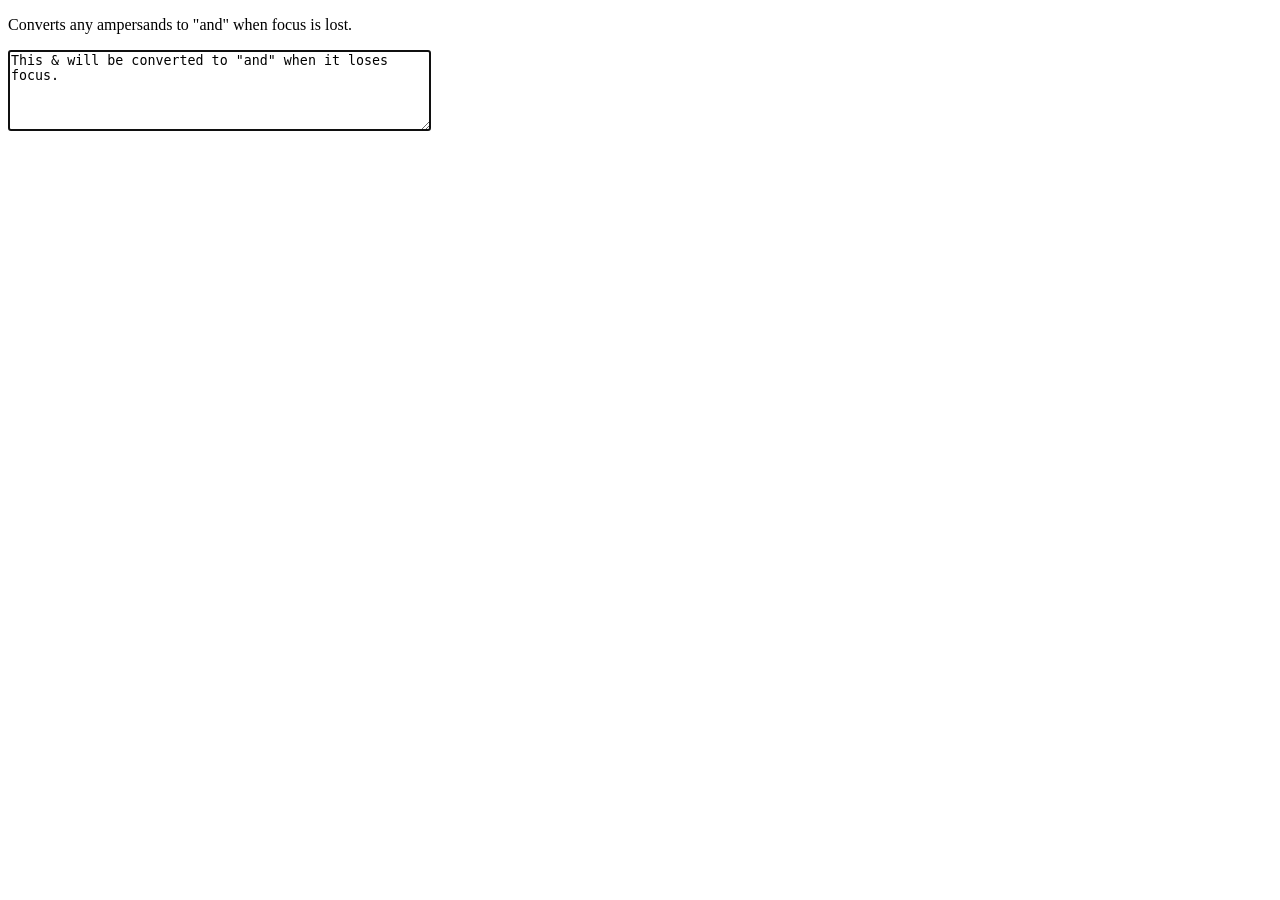
<file: 12_3.html>
<!doctype html>
<html lang="en">

<head>
    <meta charset="utf-8">
    <title>stuff</title>
    <style>
    </style>
    <script>
        function init() {
            input.value = "This & will be converted to \"and\" when it loses focus.";
        }
        
        function convert() {
            input.value = input.value.replace("&", "and");
            if(input.value.indexOf("&") != -1)
                convert();
        }
    </script>
</head>

<body onload="init()"> <!-- onload used to add a default sentence cleanly -->
    <form id="form">
        <p><label>Converts any ampersands to "and" when focus is lost.</label></p>
        <textarea id="input" cols="50" rows="5" onblur="convert()" autofocus></textarea>
    </form>
</body>

</html>
</file>
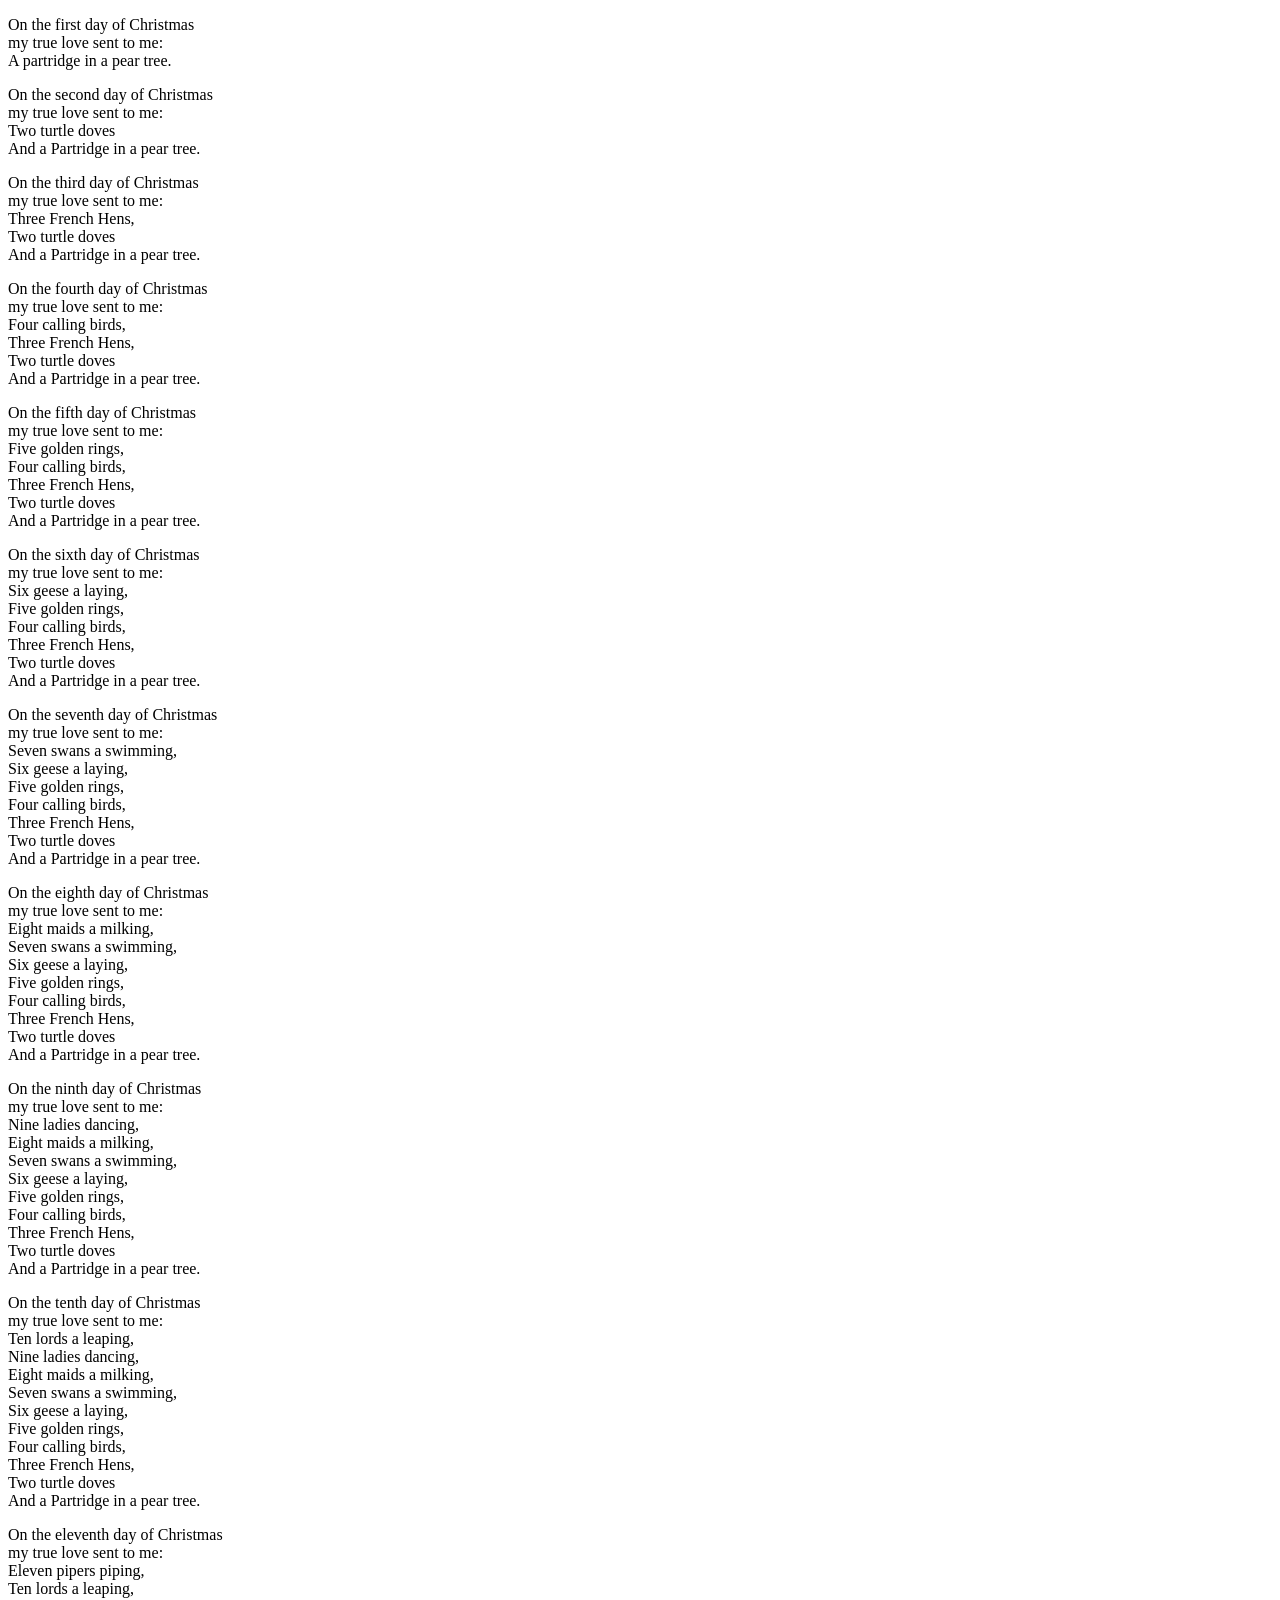
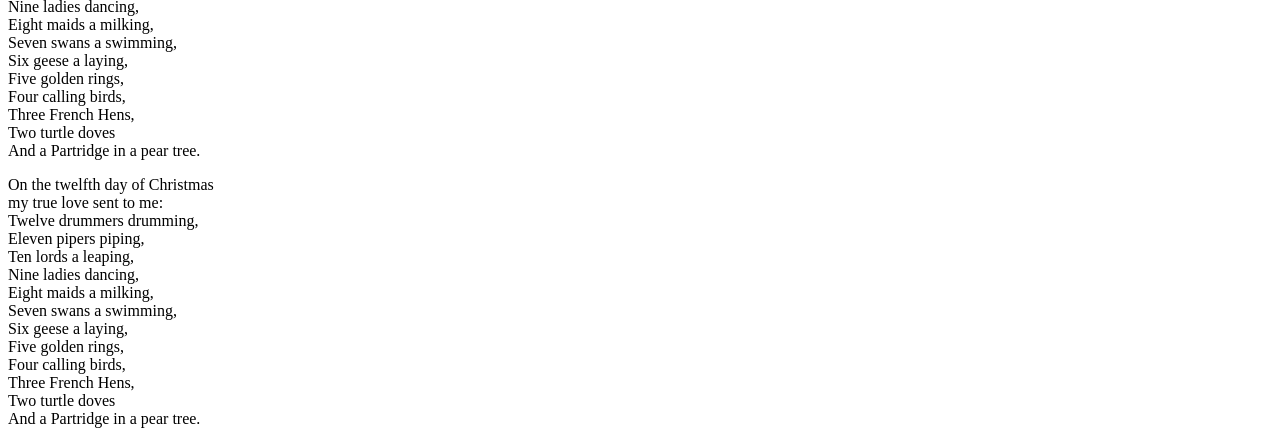
<file: 8_6.html>
<!doctype html>
<html lang="en">

<head>
    <meta charset="utf-8">
    <title>stuff</title>
    <style>
    </style>
    <script>
        for (var i = 0; i < 12; i++) {
            switch (i) {
                case 0:
                    document.write("<p> On the first day of Christmas<br> my true love sent to me:<br> A partridge in a pear tree.<br> </p>");
                    break;
                case 1:
                    document.write("<p> On the second day of Christmas<br> my true love sent to me:<br> Two turtle doves<br> And a Partridge in a pear tree.<br> </p>");
                    break;
                case 2:
                    document.write("<p> On the third day of Christmas<br> my true love sent to me:<br> Three French Hens,<br> Two turtle doves<br> And a Partridge in a pear tree.<br> </p>");
                    break;
                case 3:
                    document.write("<p> On the fourth day of Christmas<br> my true love sent to me:<br> Four calling birds,<br> Three French Hens,<br> Two turtle doves<br> And a Partridge in a pear tree.<br> </p>");
                    break;
                case 4:
                    document.write("<p> On the fifth day of Christmas<br> my true love sent to me:<br> Five golden rings,<br> Four calling birds,<br> Three French Hens,<br> Two turtle doves<br> And a Partridge in a pear tree.<br> </p>");
                    break;
                case 5:
                    document.write("<p> On the sixth day of Christmas<br> my true love sent to me:<br> Six geese a laying,<br> Five golden rings,<br> Four calling birds,<br> Three French Hens,<br> Two turtle doves<br> And a Partridge in a pear tree.<br> </p>");
                    break;
                case 6:
                    document.write("<p> On the seventh day of Christmas<br> my true love sent to me:<br> Seven swans a swimming,<br> Six geese a laying,<br> Five golden rings,<br> Four calling birds,<br> Three French Hens,<br> Two turtle doves<br> And a Partridge in a pear tree.<br> </p>");
                    break;
                case 7:
                    document.write("<p> On the eighth day of Christmas<br> my true love sent to me:<br> Eight maids a milking,<br> Seven swans a swimming,<br> Six geese a laying,<br> Five golden rings,<br> Four calling birds,<br> Three French Hens,<br> Two turtle doves<br> And a Partridge in a pear tree.<br> </p>");
                    break;
                case 8:
                    document.write("<p> On the ninth day of Christmas<br> my true love sent to me:<br> Nine ladies dancing,<br> Eight maids a milking,<br> Seven swans a swimming,<br> Six geese a laying,<br> Five golden rings,<br> Four calling birds,<br> Three French Hens,<br> Two turtle doves<br> And a Partridge in a pear tree.<br> </p>");
                    break;
                case 9:
                    document.write("<p> On the tenth day of Christmas<br> my true love sent to me:<br> Ten lords a leaping,<br> Nine ladies dancing,<br> Eight maids a milking,<br> Seven swans a swimming,<br> Six geese a laying,<br> Five golden rings,<br> Four calling birds,<br> Three French Hens,<br> Two turtle doves<br> And a Partridge in a pear tree.<br> </p>");
                    break;
                case 10:
                    document.write("<p> On the eleventh day of Christmas<br> my true love sent to me:<br> Eleven pipers piping,<br> Ten lords a leaping,<br> Nine ladies dancing,<br> Eight maids a milking,<br> Seven swans a swimming,<br> Six geese a laying,<br> Five golden rings,<br> Four calling birds,<br> Three French Hens,<br> Two turtle doves<br> And a Partridge in a pear tree.<br> </p>");
                    break;
                case 11:
                    document.write("<p> On the twelfth day of Christmas<br> my true love sent to me:<br> Twelve drummers drumming,<br> Eleven pipers piping,<br> Ten lords a leaping,<br> Nine ladies dancing,<br> Eight maids a milking,<br> Seven swans a swimming,<br> Six geese a laying,<br> Five golden rings,<br> Four calling birds,<br> Three French Hens,<br> Two turtle doves<br> And a Partridge in a pear tree.<br> </p>");
                    break;
            }
        }

    </script>
</head>

<body>
</body>

</html>
</file>
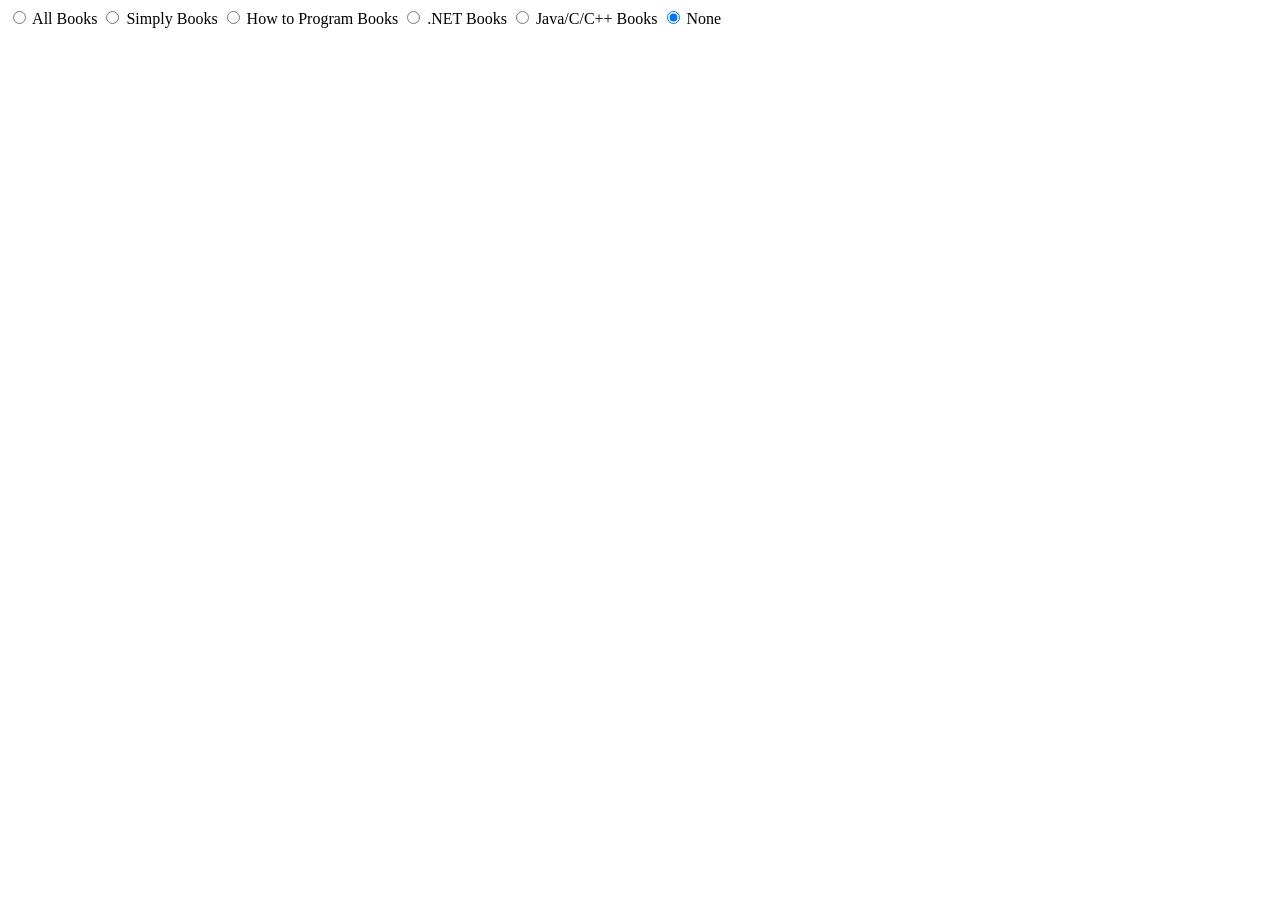
<file: PullImagesOntoPage.html>
<!DOCTYPE html>

<!-- Fig. 16.8: PullImagesOntoPage.html -->
<!-- Image catalog that uses Ajax to request XML data asynchronously. -->
<html>
<head>
<meta charset="utf-8">
<title> Pulling Images onto the Page </title>
<style type = "text/css">
   li { display: inline-block; padding: 4px; width: 120px; }
   img { border: 1px solid black }
</style>
<script>
   var asyncRequest; // variable to hold XMLHttpRequest object

   // set up and send the asynchronous request to get the XML file
   function getImages( url )
   {
      // attempt to create XMLHttpRequest object and make the request
      try
      {
         asyncRequest = new XMLHttpRequest(); // create request object

         // register event handler
         asyncRequest.addEventListener(
            "readystatechange", processResponse, false); 
         asyncRequest.open( "GET", url, true ); // prepare the request
         asyncRequest.send( null ); // send the request
      } // end try
      catch ( exception )
      {
         alert( "Request Failed" );
      } // end catch
   } // end function getImages
   
   // parses the XML response; dynamically creates an undordered list and 
   // populates it with the response data; displays the list on the page
   function processResponse()
   {
      // if request completed successfully and responseXML is non-null
      if ( asyncRequest.readyState == 4 && asyncRequest.status == 200 && 
         asyncRequest.responseXML )
      {
         clearImages(); // prepare to display a new set of images

         // get the covers from the responseXML
         var covers = asyncRequest.responseXML.getElementsByTagName(
            "cover" )

         // get base URL for the images
         var baseUrl = asyncRequest.responseXML.getElementsByTagName( 
            "baseurl" ).item( 0 ).firstChild.nodeValue;
         
         // get the placeholder div element named covers
         var output = document.getElementById( "covers" );
         
         // create an unordered list to display the images
         var imagesUL = document.createElement( "ul" );
         
         // place images in unordered list
         for ( var i = 0; i < covers.length; ++i )
         {
            var cover = covers.item( i ); // get a cover from covers array
         
            // get the image filename
            var image = cover.getElementsByTagName( "image" ).
               item( 0 ).firstChild.nodeValue;
         
            // create li and img element to display the image
            var imageLI = document.createElement( "li" );
            var imageTag = document.createElement( "img" );
            
            // set img element's src attribute
            imageTag.setAttribute( "src", baseUrl + escape( image ) ); 
            imageLI.appendChild( imageTag ); // place img in li
            imagesUL.appendChild( imageLI ); // place li in ul
         } // end for statement

         output.appendChild( imagesUL ); // append ul to covers div
      } // end if 
   } // end function processResponse

   // clears the covers div
   function clearImages()
   {
      document.getElementById( "covers" ).innerHTML = ""; 
   } // end function clearImages

   // register event listeners
   function registerListeners()
   {
      document.getElementById( "all" ).addEventListener(
         "click", function() { getImages( "all.xml" ); }, false ); 
      document.getElementById( "simply" ).addEventListener(
         "click", function() { getImages( "simply.xml" ); }, false ); 
      document.getElementById( "howto" ).addEventListener(
         "click", function() { getImages( "howto.xml" ); }, false ); 
      document.getElementById( "dotnet" ).addEventListener(
         "click", function() { getImages( "dotnet.xml" ); }, false ); 
      document.getElementById( "javaccpp" ).addEventListener(
         "click", function() { getImages( "javaccpp.xml" ); }, false ); 
      document.getElementById( "none" ).addEventListener(
         "click", clearImages, false ); 
   } // end function registerListeners

   window.addEventListener( "load", registerListeners, false );
   </script>
</head>
<body>
   <input type = "radio" name ="Books" value = "all" 
      id = "all"> All Books 
   <input type = "radio" name = "Books" value = "simply" 
      id = "simply"> Simply Books 
   <input type = "radio" name = "Books" value = "howto" 
      id = "howto"> How to Program Books 
   <input type = "radio" name = "Books" value = "dotnet" 
      id = "dotnet"> .NET Books 
   <input type = "radio" name = "Books" value = "javaccpp"
      id = "javaccpp"> Java/C/C++ Books
   <input type = "radio" checked name = "Books" value = "none"
      id = "none"> None 
   <div id = "covers"></div>
</body>
</html>

<!--
**************************************************************************
* (C) Copyright 1992-2012 by Deitel & Associates, Inc. and               *
* Pearson Education, Inc. All Rights Reserved.                           *
*                                                                        *
* DISCLAIMER: The authors and publisher of this book have used their     *
* best efforts in preparing the book. These efforts include the          *
* development, research, and testing of the theories and programs        *
* to determine their effectiveness. The authors and publisher make       *
* no warranty of any kind, expressed or implied, with regard to these    *
* programs or to the documentation contained in these books. The authors *
* and publisher shall not be liable in any event for incidental or       *
* consequential damages in connection with, or arising out of, the       *
* furnishing, performance, or use of these programs.                     *
**************************************************************************
-->
</file>
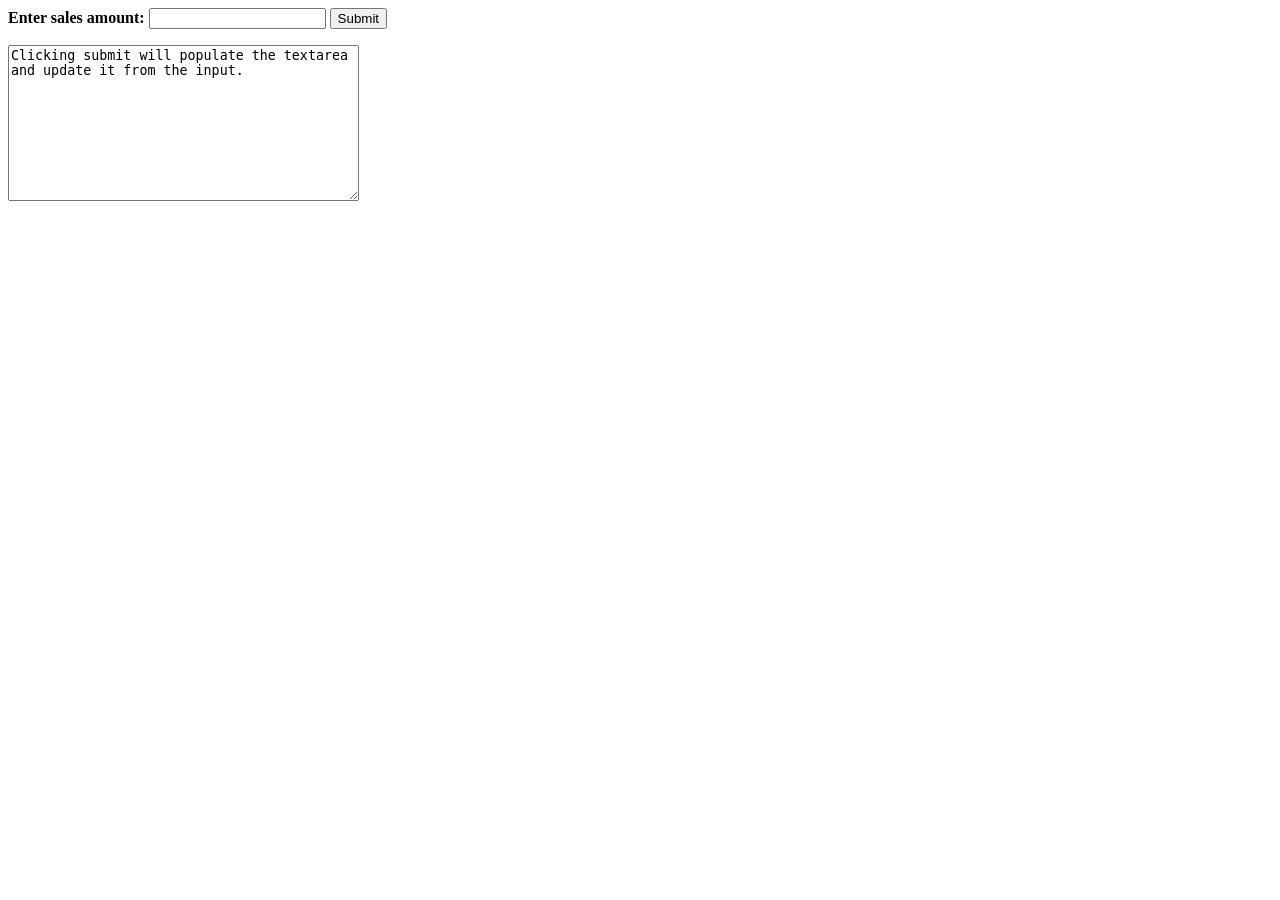
<file: assignment10/10_5.html>
<!doctype html>
<html lang="en">

<head>
    <meta charset="utf-8">
    <title>stuff</title>
    <style>
        label {
            font-weight: bold;
        }
    </style>
    <script>
        var total = new Array(9);
        total = [0, 0, 0, 0, 0, 0, 0, 0, 0];

        function addSales() {
            var sales = document.getElementById("sales");
            var salary = 200 + parseInt(sales.text.value) * 0.09;
            salary = Math.floor(salary / 100);
            if (salary > 9)
                salary = 10;
            total[salary - 2] += 1;
            sales.text.value = "";
            output(); // Seperate function so its cleaner.
        }

        function output() {
            var sales = document.getElementById("sales");
            sales.output.value =
                "Salespeople in salary ranges:" +
                "\n$200 - 299: " + total[0] +
                "\n$300 - 399: " + total[1] +
                "\n$400 - 499: " + total[2] +
                "\n$500 - 599: " + total[3] +
                "\n$600 - 699: " + total[4] +
                "\n$700 - 799: " + total[5] +
                "\n$800 - 899: " + total[6] +
                "\n$900 - 999: " + total[7] +
                "\n    $1000+: " + total[8];
        }
    </script>
</head>

<body>
    <form id="sales">
        <label for="text">Enter sales amount: </label>
        <input type="text" name="text">
        <input type="button" value="Submit" onclick="addSales()">
        <p>
            <textarea name="output" cols="41" rows="10">Clicking submit will populate the textarea and update it from the input.</textarea>
        </p>
    </form>
</body>

</html>
</file>
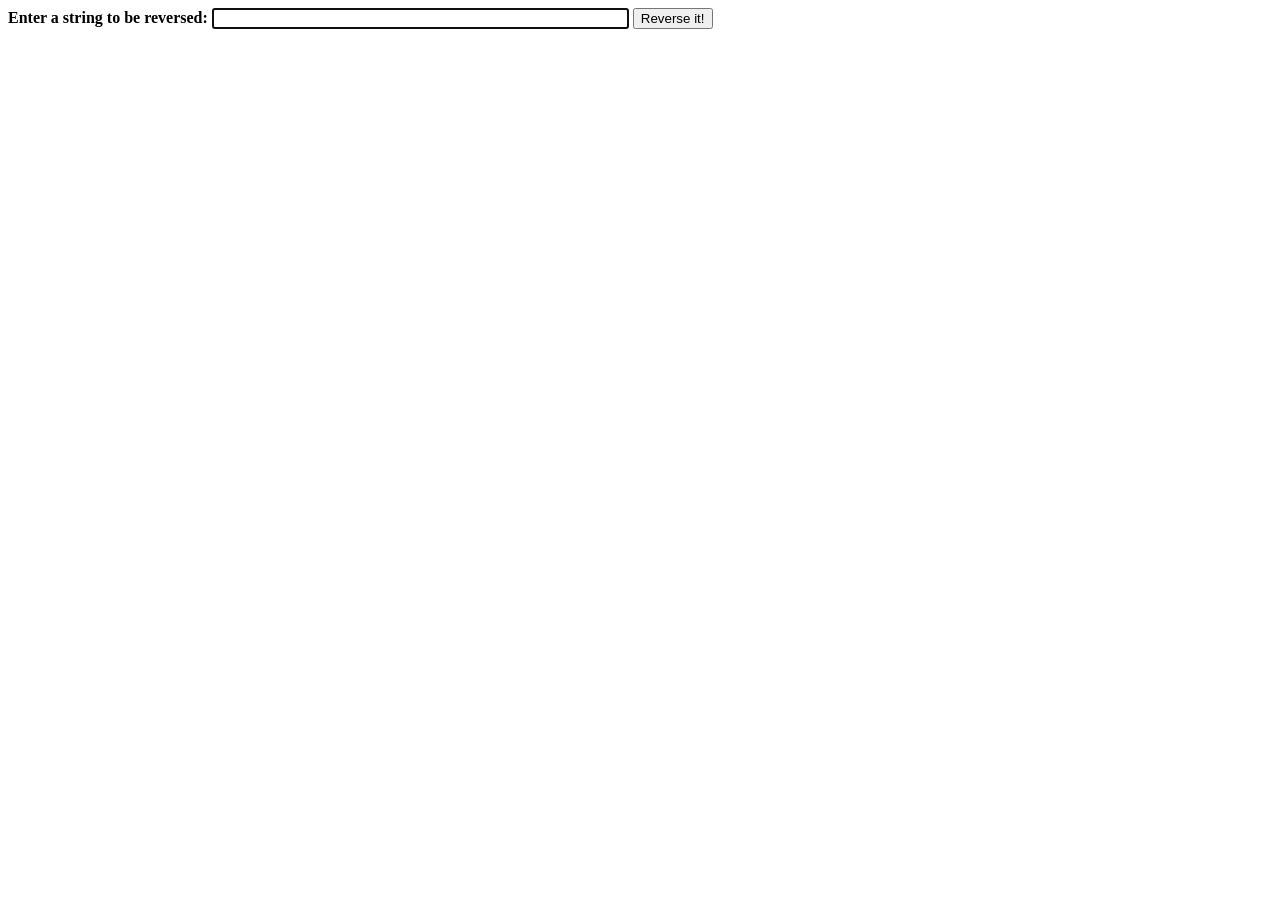
<file: assignment10/10_7.html>
<!doctype html>
<html lang="en">

<head>
    <meta charset="utf-8">
    <title>stuff</title>
    <style>
        label {
            font-weight: bold;
        }
    </style>
    <script>
       function reverseString() {
           var form = document.getElementById("form");
           var str = form.input.value;
           var rvsStr = ""; // Initialized so it is defined for addition.
           
           // Loops through the original string backwards
           for(var i = str.length - 1; i > -1; i--) {
               rvsStr += str[i];
           }
           
           form.input.value  = rvsStr;
       }
    </script>
</head>

<body>
    <form id="form">
        <label for="input">Enter a string to be reversed: </label>
        <input type="text" name="input" size="50" autofocus>
        <input type="button" value="Reverse it!" onclick="reverseString()">
    </form>
</body>

</html>
</file>
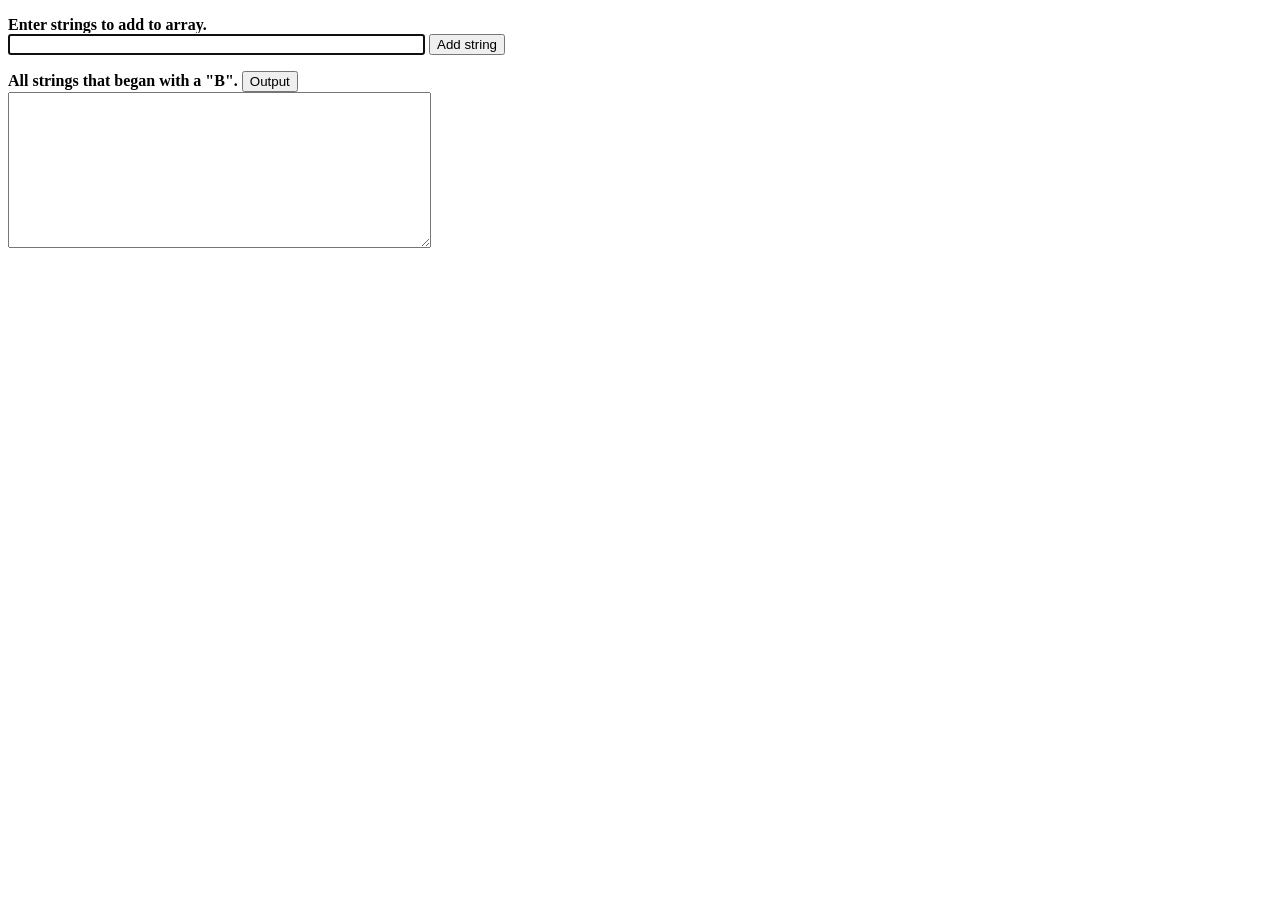
<file: assignment10/10_8.html>
<!doctype html>
<html lang="en">

<head>
    <meta charset="utf-8">
    <title>stuff</title>
    <style>
        label {
            font-weight: bold;
        }

    </style>
    <script>
        var inputs = new Array();
        var counter = 0;

        function addString() {
            inputs[counter] = form.input.value;
            form.input.value = "";
            counter++;
        }

        function outputStrings() {
            form.output.value = "";
            for(var i = 0; i < inputs.length; i++) {
                if(inputs[i].toLowerCase().charAt(0) == 'b')
                    form.output.value += inputs[i] + "\n";
            }
        }
    </script>
</head>

<body>
    <form id="form">
        <p>
            <label>Enter strings to add to array.</label><br>
            <input type="text" name="input" size="50" autofocus>
            <input type="button" value="Add string" onclick="addString()">
        </p>

        <p>
            <label>All strings that began with a "B".</label>
            <input type="button" value="Output" onclick="outputStrings()"><br>
            <textarea name="output" cols="50" rows="10"></textarea>
        </p>
    </form>
</body>

</html>
</file>
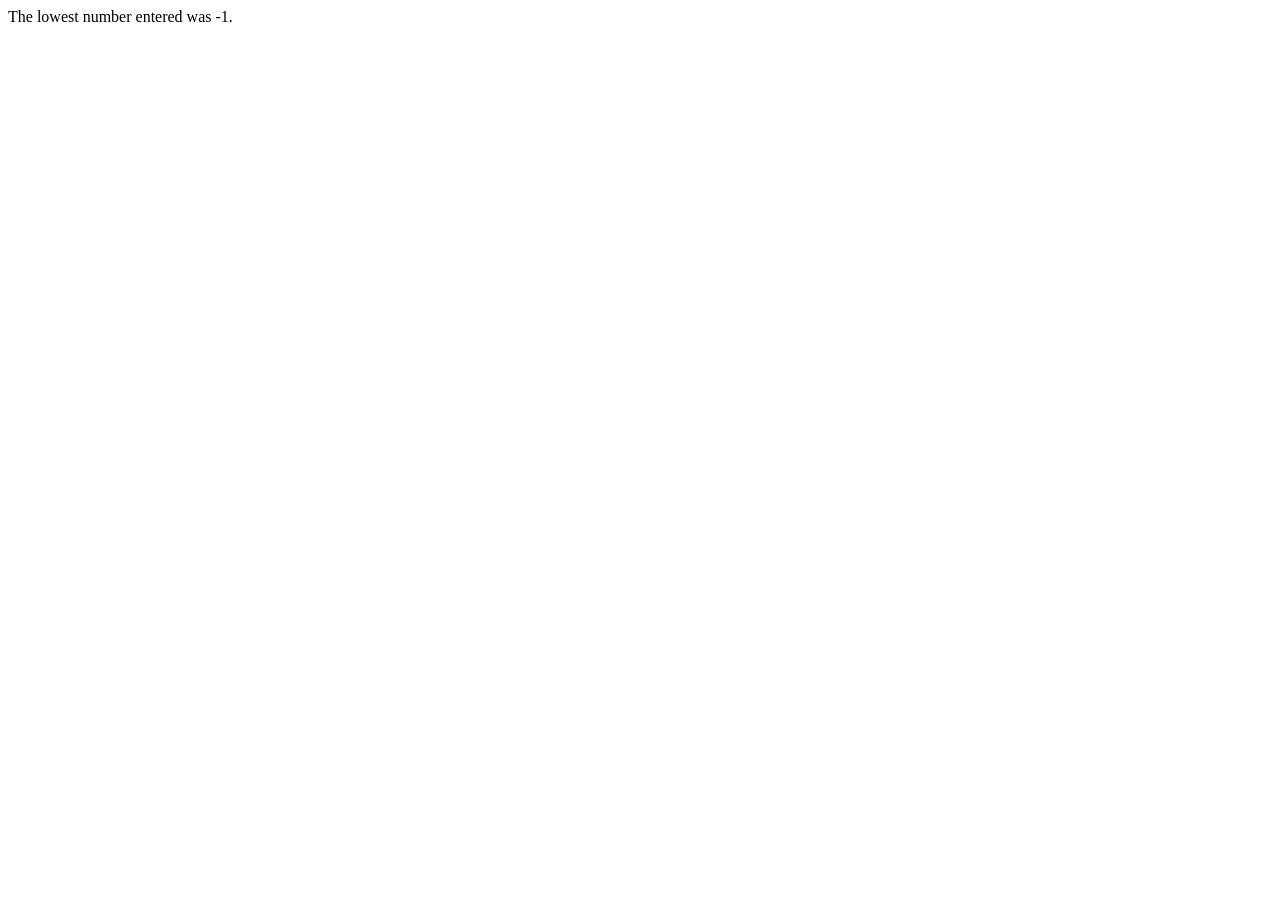
<file: chapter8/8_4.html>
<!doctype html>
<html lang="en">

<head>
    <meta charset="utf-8">
    <title>stuff</title>
    <style>
    </style>
    <script>
        var num;
        var lowNum = -1;
        var i = parseInt(window.prompt("Enter the amount of numbers: "));
        while(i > 0) {
            num = parseInt(window.prompt("Enter a number: "));
            if(lowNum == -1) {
                lowNum = num;
            }
            if(num < lowNum) {
                lowNum = num;
            }
            i--;
        }
        document.write("The lowest number entered was " + lowNum + ".");
    </script>
</head>

<body>
</body>

</html>
</file>
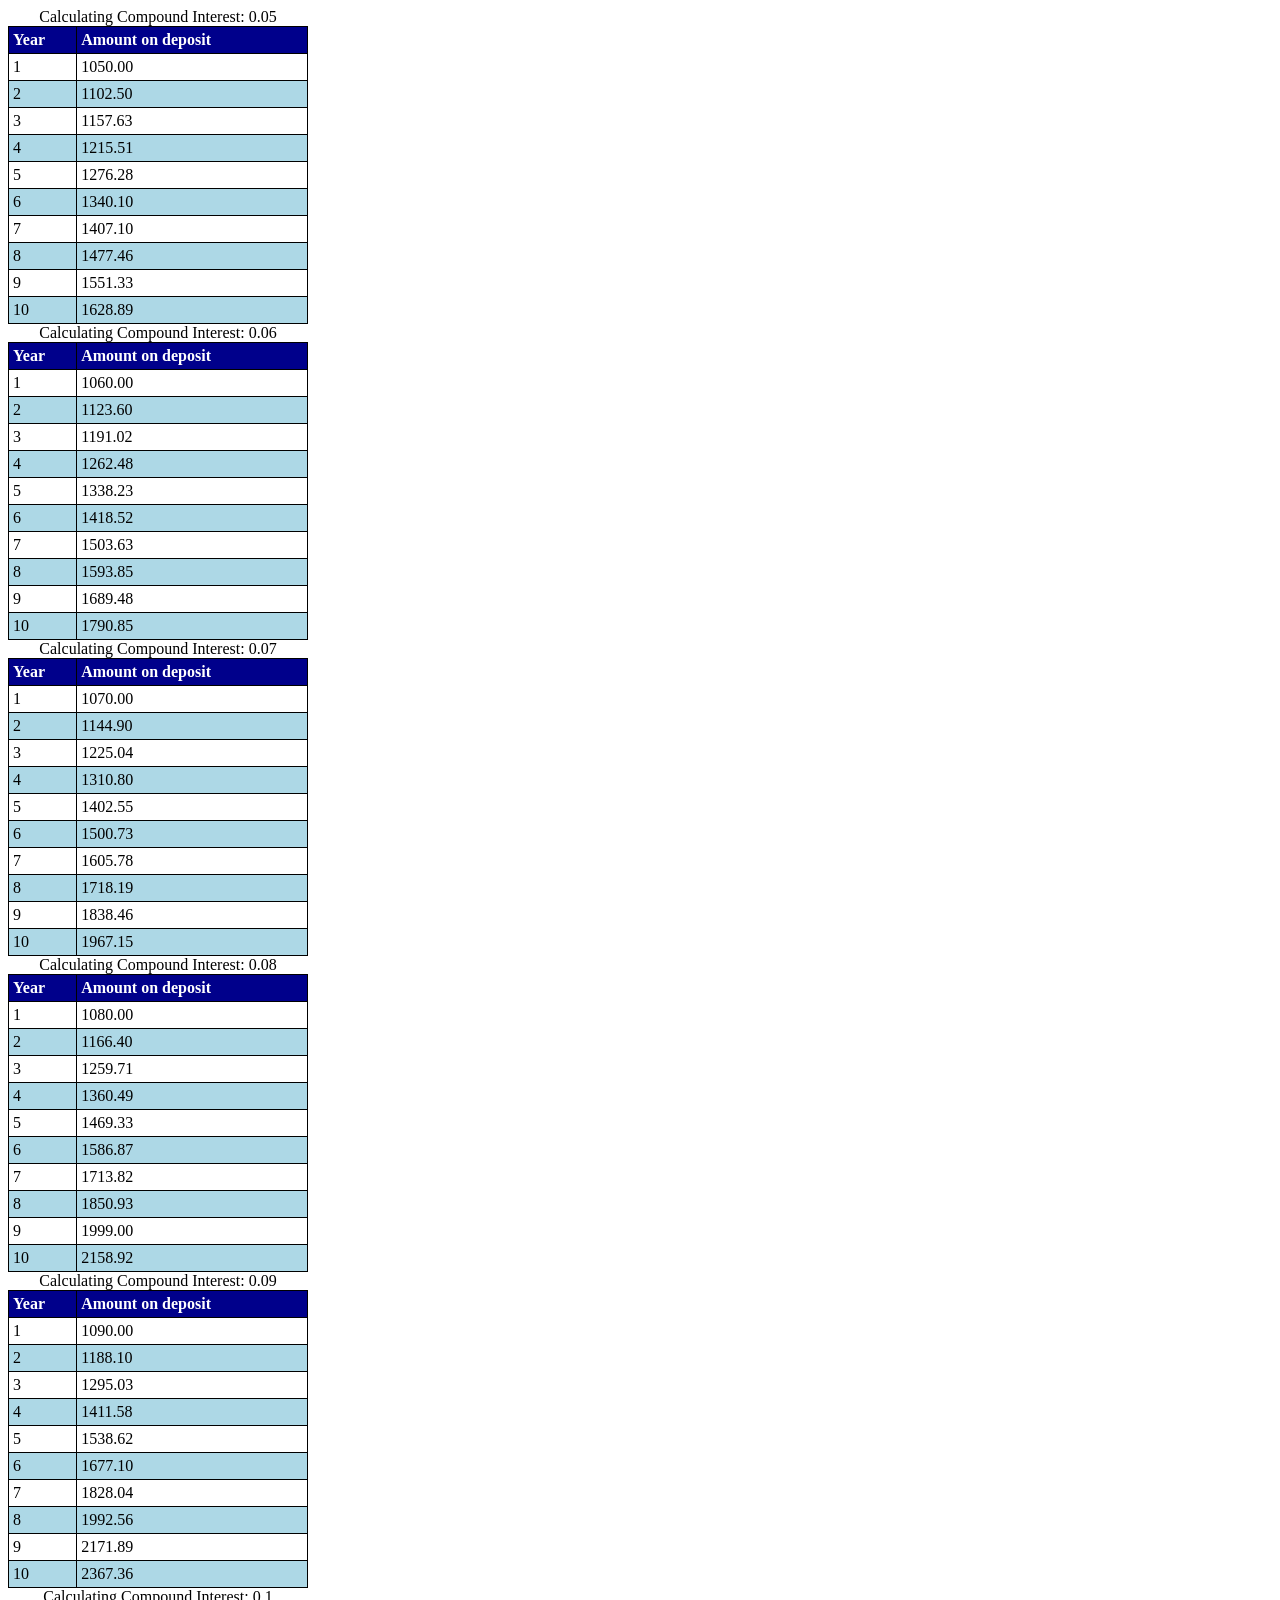
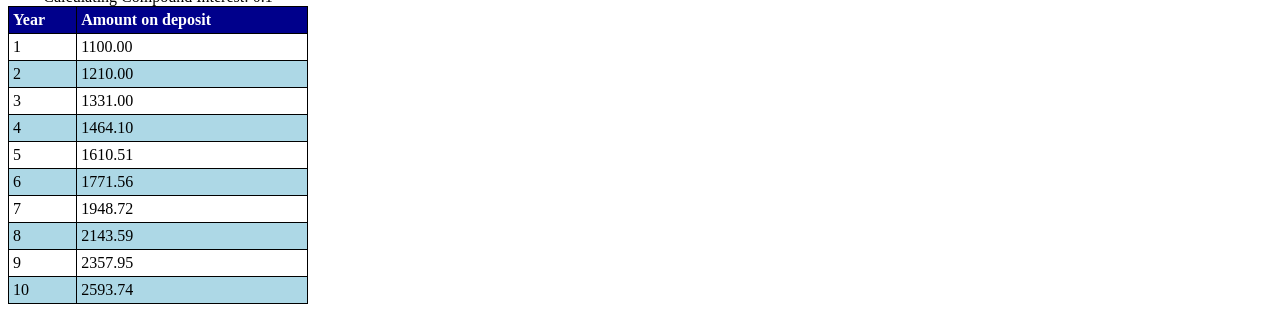
<file: chapter8/8_5.html>
<!doctype html>
<html lang="en">

<head>
    <meta charset="utf-8">
    <title>stuff</title>
    <style>
        table {
            width: 300px;
            border-collapse: collapse;
            background-color: lightblue;
        }

        table,
        td,
        th {
            border: 1px solid black;
            padding: 4px;
        }

        th {
            text-align: left;
            color: white;
            background-color: darkblue;
        }

        tr.oddrow {
            background-color: white;
        }
    </style>
    <script>
        var amount;
        var principal = 1000.00;
        var rate = 0.05;

        for (var i = 0; i < 6; i++) {
            document.writeln("<table>"); // begin the table
            document.writeln(
                "<caption>Calculating Compound Interest: " + rate + "</caption>");
            document.writeln(
                "<thead><tr><th>Year</th>"); // year column heading
            document.writeln(
                "<th>Amount on deposit</th>"); // amount column heading
            document.writeln("</tr></thead><tbody>");

            // output a table row for each year
            for (var year = 1; year <= 10; ++year) {
                amount = principal * Math.pow(1.0 + rate, year);

                if (year % 2 !== 0)
                    document.writeln("<tr class='oddrow'><td>" + year +
                        "</td><td>" + amount.toFixed(2) + "</td></tr>");
                else
                    document.writeln("<tr><td>" + year +
                        "</td><td>" + amount.toFixed(2) + "</td></tr>");
            } //end for
            document.writeln("</tbody></table>");
            rate = parseFloat((rate + 0.01).toFixed(2));
            // Looked up solution to inprecise addition of floats.
        }
    </script>
</head>

<body>
</body>

</html>
</file>
